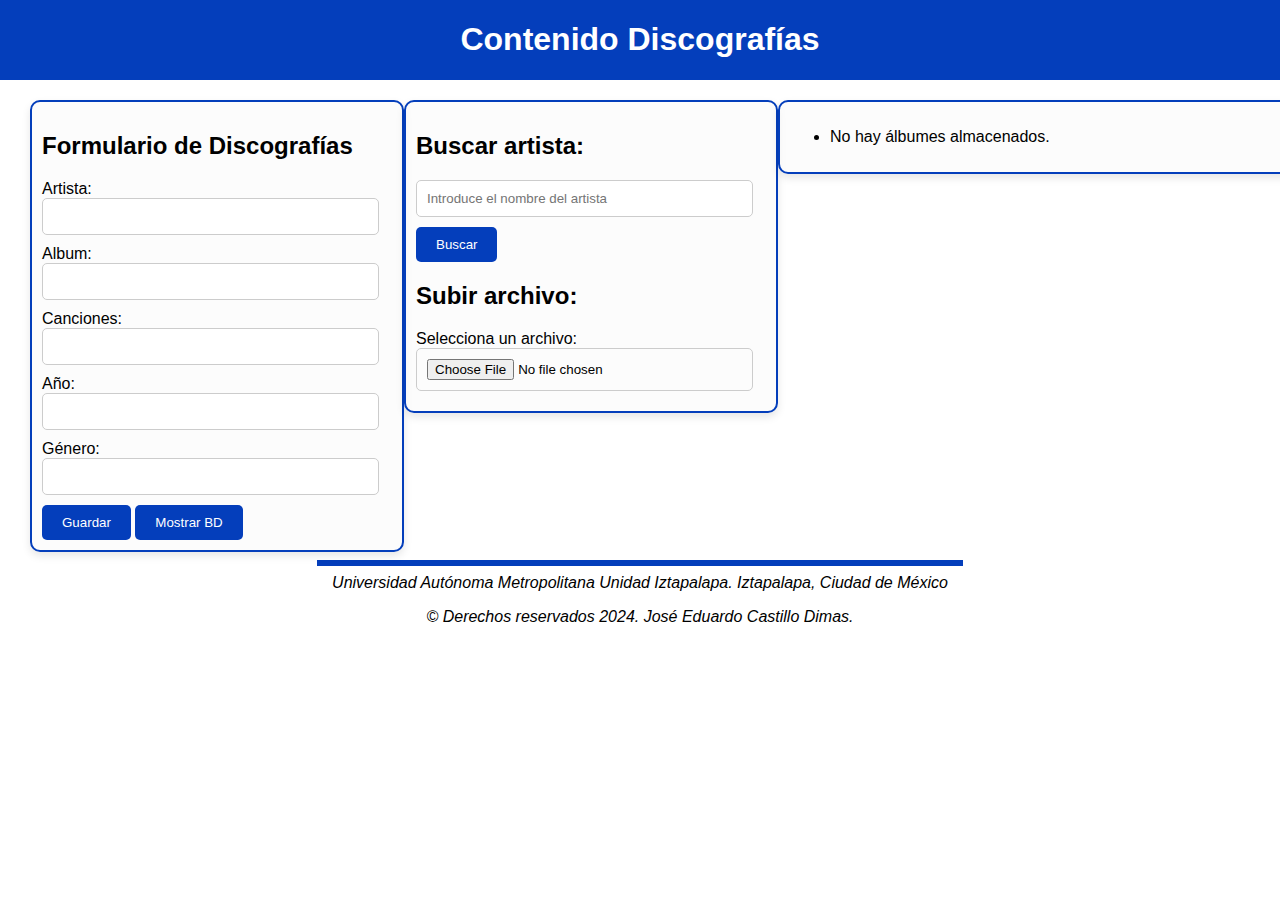
<file: Tarea6/index.html>
<!DOCTYPE html>
<html>
    <head>
        <title>Contenido XML en una BD API indexedDB y File</title>
        <meta charset="UTF-8">
        <meta name="description" content="Tarea 6">
        <meta name="keywords" content="HTML, CSS, JS, API, indexedDB, File,">
        <meta name="author" content="José Eduardo Castillo Dimas">
        <link rel="icon" href="imagenes/img.ico" type="image/x-icon">
        <link rel="stylesheet" href="recursos/estilos.css">
    </head>

    <body>
        <header id="titulo">
            <h1>Contenido Discografías</h1>
        </header>
        
        <div class="contenedor">
            <div class="contenido1">
                <section class="formularios" id="cajaformularios">
                    <h2>Formulario de Discografías</h2>
                    <form name="formulario">
                        <label for="artista">Artista: </label><br>
                        <input type="text" id="artista" name="artista"><br>
                        <label for="album">Album: </label><br>
                        <input type="text" id="album" name="album"><br>
                        <label for="canciones">Canciones: </label><br>
                        <input type="text" id="canciones" name="canciones"><br>
                        <label for="anio">Año: </label><br>
                        <input type="text" id="anio" name="anio"><br>
                        <label for="genero">Género: </label><br>
                        <input type="text" id="genero" name="genero"><br>
                        <button type="button" id="guardar">Guardar</button>
                        <button type="button" id="mostrarLista">Mostrar BD</button>
                    </form>
                </section>
            </div>
            <div class="contenido2">
                <section class="formularios" id="cajaarchivos">
                    <section class="busqueda">
                        <h2>Buscar artista: </h2>
                        <form name="busquedaForm">
                            <input type="text" id="busca" name="buscar" placeholder="Introduce el nombre del artista"><br>
                            <button type="button" id="buscar">Buscar</button>
                        </form>
                    </section>
                    <section id="subir">
                        <h2>Subir archivo: </h2>
                        <form name="formulario">
                            <label for="archivos">Selecciona un archivo: </label><br>
                            <input type="file" id="archivos" name="archivos"><br>
                        </form>
                    </section>
                </section>
            </div>
            <div class="contenido3">
                <section class="formularios" id="cajadatos">
                    <p>Información no disponible</p>
                </section>
            </div>
        </div>
        
        <div id="resultadoBusqueda"></div> <!-- Se añade esta sección para mostrar resultados de búsqueda -->
    
        <script src="recursos/script.js"></script> <!-- Enlazamos el archivo JavaScript -->
    </body>

    <footer>
        <hr class="reducir-hr">
        <div class="contenido-footer">
            <address><em>Universidad Autónoma Metropolitana Unidad Iztapalapa. Iztapalapa, Ciudad de México</em></address>
            <p><em>© Derechos reservados 2024. José Eduardo Castillo Dimas.</em></p>
        </div>
        <div class="spacer"></div>
    </footer>

</html>
</file>
<file: Tarea6/recursos/estilos.css>
body {
    font-family: Arial, sans-serif;
    margin: 0;
    padding: 0;
}

#titulo {
    display: flex;
    background-color: rgb(4, 62, 187);
    color: white;
    justify-content: center;
}

.contenedor {
    display: flex;
    justify-content: space-around;
    margin-top: 20px;
    margin-left: 30px;
}

.formularios {
    float: left;
    padding: 10px;
    border: 2px solid rgb(4, 62, 187);
    background-color: #f9f9f96c;
    box-shadow: 0 4px 8px rgba(0, 0, 0, 0.1);
    border-radius: 10px;
    width: 350px; 

    input {
        width: 90%;
        padding: 10px;
        margin-bottom: 10px;
        border: 1px solid #ccc;
        box-sizing: 0 4px 8px rgba(0, 0, 0, 0.1);
        border-radius: 5px;
    }
}


#cajaarchivo, #cajadatos {
    width: 650px;
}

button {
    background-color: rgb(4, 62, 187);
    color: white;
    padding: 10px 20px;
    border: none;
    border-radius: 5px;
    cursor: pointer;
    transition: background-color 0.3s;
}

button:hover {
    background-color: rgb(4, 62, 187);
    transform: scale(1.05);
}

button:focus {
    outline:none;
    box-shadow: 0 0 5px rgba(123, 0, 172, 0.5);
}

footer {
    text-align: center;
    hr {
        border: 3px solid rgb(4, 62, 187);
        width: 50%;
    }    
}

@media (max-width: 768px) {
    .contenedor {
        flex-direction: column;
        align-items: center;
        gap: 20px;
    }

    #cajaarchivo, #cajadatos {
        width: 90%;
    }
}
</file>
